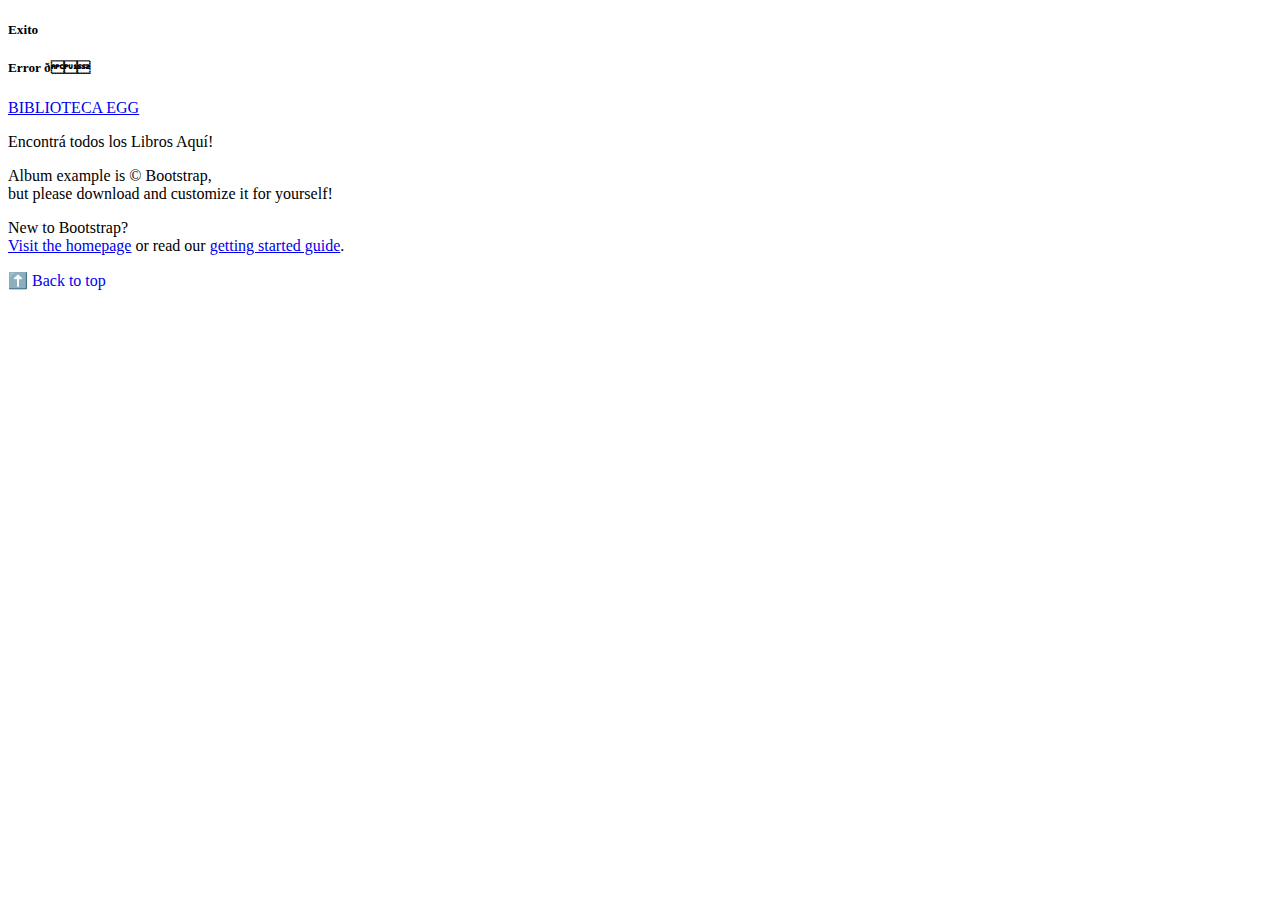
<file: src/main/resources/templates/index.html>
<!DOCTYPE html>
<html xmlns:th="http://www.thymeleaf.org" xmlns:sec="http://www.thymeleaf.org/extras/spring-security">
    <head th:replace= "/fragments/head :: head" </head>

    <body>
        
        <nav th:replace= "/fragments/navbar :: nav" </nav>

        <div th:if="${exito}!=null" class="card text-white bg-success mb-3 mt-3 mensajeExito" >
            <div class="card-body">
                <h5 class="card-title">Exito</h5>
                <p class="card-text" th:text="${exito}"></p>
            </div>
        </div>
        <div th:if="${error}!=null" class="card text-white bg-danger mb-3 mensajeError" >
            <div class="card-body">
                <h5 class="card-title">Error ð</h5>
                <p class="card-text" th:text="${error}"></p>
            </div>
        </div>
        <header class="header">
            <section class="contenedorMain">
                <div class="tituloBiblioteca">
                    <a class="navbar-brand" href="#">BIBLIOTECA EGG</a>
                </div>
                <div class="container contenedorLibros">
                    <p class="tituloLibros">Encontrá todos los Libros Aquí!</p>

                </div>
                <div class="bg-circle-1 bg-circle"></div>
                <div class="bg-circle-2 bg-circle"></div>
                <div class="bg-circle-3 bg-circle"></div>
                <div class="bg-circle-4 bg-circle"></div>
            </section>
        </header>

        <footer class="text-muted py-5">
            <div class="containerFooter">
                <p class="mb-1">Album example is &copy; Bootstrap,<br>but please download and customize it for yourself!</p>
                <p class="mb-0">New to Bootstrap? <a href="/"><br>Visit the homepage</a> or read our <a href="../getting-started/introduction/">getting started guide</a>.</p>
                <p class="float-end mb-1">
                    <a href="#" style="text-decoration:none"><span>⬆️</span> Back to top</a>
                </p>
            </div>
        </footer>



        <!-- JavaScript Bundle with Popper -->
        <script src="https://cdn.jsdelivr.net/npm/bootstrap@5.2.0-beta1/dist/js/bootstrap.bundle.min.js" integrity="sha384-pprn3073KE6tl6bjs2QrFaJGz5/SUsLqktiwsUTF55Jfv3qYSDhgCecCxMW52nD2" crossorigin="anonymous"></script>

    </body>

</html>
</file>
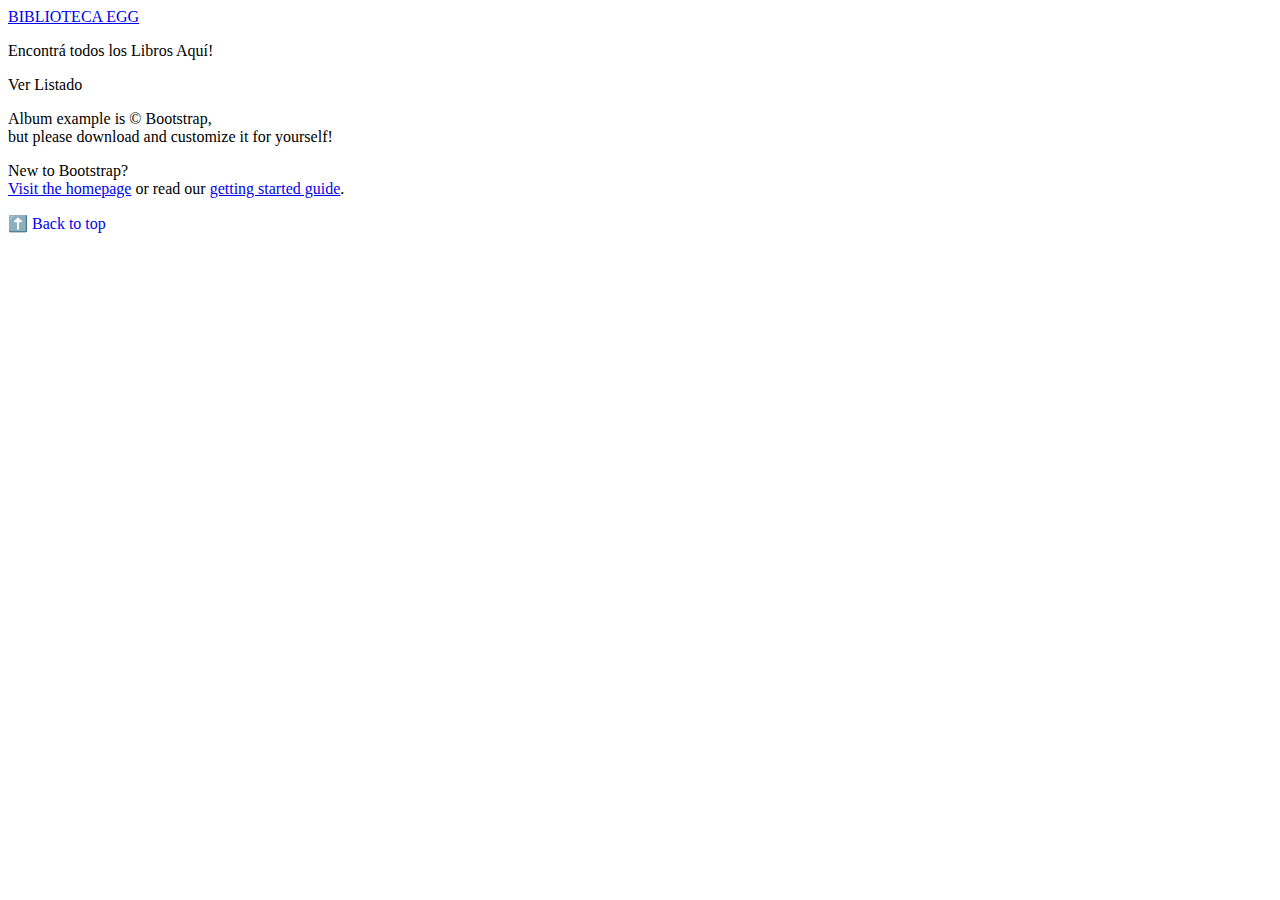
<file: src/main/resources/templates/panel.html>
<!DOCTYPE html>
<html xmlns:th="http://www.thymeleaf.org" xmlns:sec="http://www.thymeleaf.org/extras/spring-security">
    <head th:replace= "/fragments/head :: head" </head>

    <body>
        <nav th:replace= "/fragments/navbar :: nav" </nav>

        <header class="header">
            <section class="contenedorMain">
                <div class="tituloBiblioteca">
                    <a class="navbar-brand" href="#">BIBLIOTECA EGG</a>
                </div>
                <div class="container contenedorLibros">
                    <p class="tituloLibros">Encontrá todos los Libros Aquí!</p>
                    <a class="btn btn-xl mt-2 boton">Ver Listado</a>
                </div>
                <div class="bg-circle-1 bg-circle"></div>
                <div class="bg-circle-2 bg-circle"></div>
                <div class="bg-circle-3 bg-circle"></div>
                <div class="bg-circle-4 bg-circle"></div>
            </section>
        </header>

        <footer class="text-muted py-5">
            <div class="containerFooter">
                <p class="mb-1">Album example is &copy; Bootstrap,<br>but please download and customize it for yourself!</p>
                <p class="mb-0">New to Bootstrap? <a href="/"><br>Visit the homepage</a> or read our <a href="../getting-started/introduction/">getting started guide</a>.</p>
                <p class="float-end mb-1">
                    <a href="#" style="text-decoration:none"><span>⬆️</span> Back to top</a>
                </p>
            </div>
        </footer>



        <!-- JavaScript Bundle with Popper -->
        <script src="https://cdn.jsdelivr.net/npm/bootstrap@5.2.0-beta1/dist/js/bootstrap.bundle.min.js" integrity="sha384-pprn3073KE6tl6bjs2QrFaJGz5/SUsLqktiwsUTF55Jfv3qYSDhgCecCxMW52nD2" crossorigin="anonymous"></script>

    </body>

</html>
</file>
